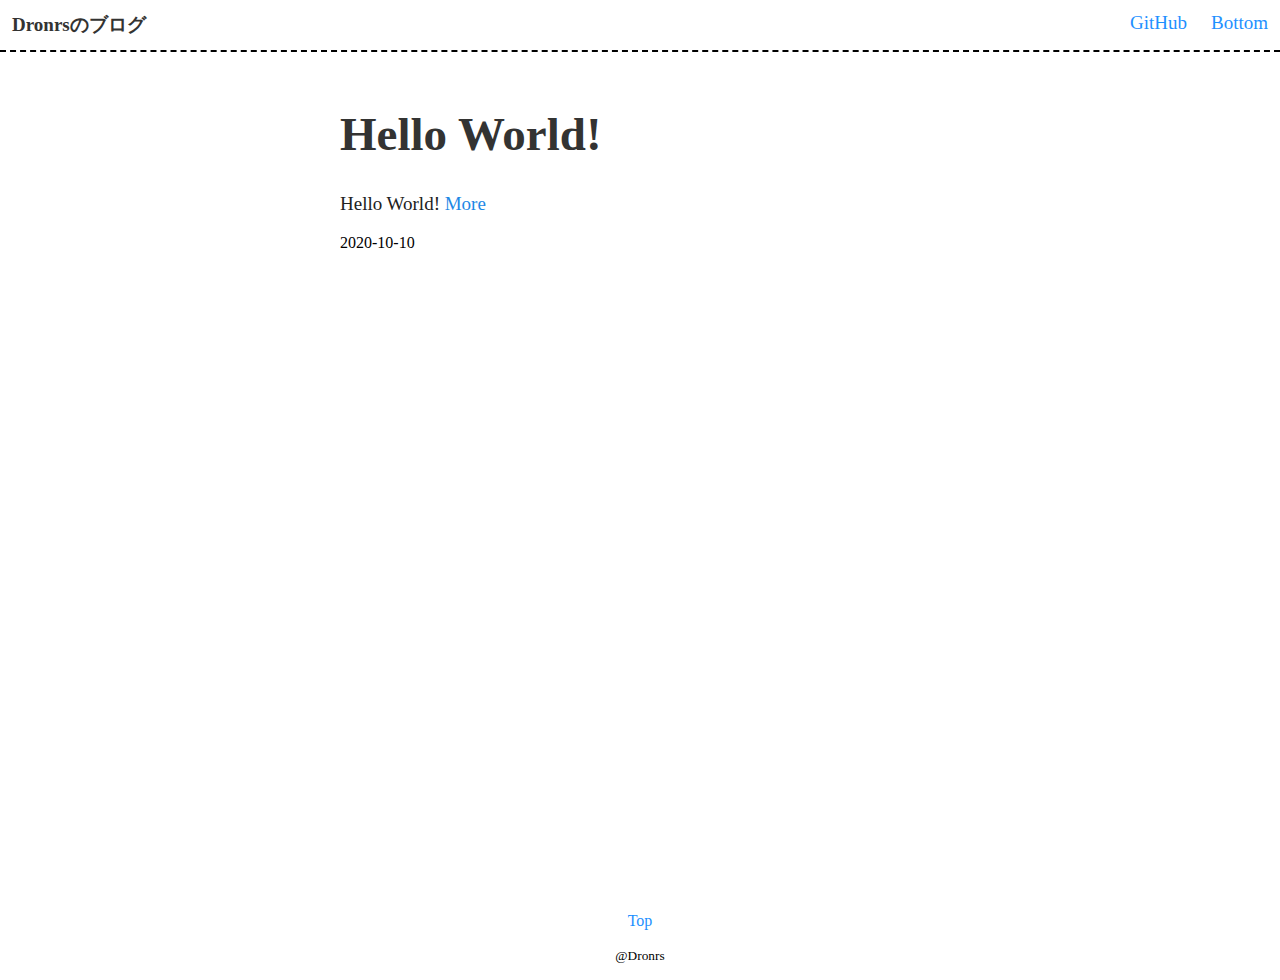
<file: index.html>
<!DOCTYPE html>
<html lang="en">

<head>
    <meta charset="UTF-8">
    <meta http-equiv="X-UA-Compatible" content="IE=edge">
    <meta name="viewport" content="width=device-width, initial-scale=1.0">
    <meta name="description" content="Dronrs Blog">
    <title>Dronrs's Blog</title>
    <link rel="stylesheet" href="style/blog.css">
    <link rel="stylesheet" href="style/md.css">
</head>

<body>
    <div class="container">
        <div class="header" id="top">
            <header>
                <div class="_header">
                    <div id="blog-name" class="header-item">
                        <span><a id="logo-link" href="/">Dronrsのブログ</a></span>
                    </div>
                    <div class="header-item">
                        <a href="https://github.com/Dronrs">GitHub</a>
                    </div>
                    <div class="header-item">
                        <a href="#bottom">Bottom</a>
                    </div>
                </div>
            </header>
        </div>
        <div class="main">
            <main>
                <div class="_main">
                    <div class="posts">
                        <div class="post">
                            <div class="md-content">
                                <h1>Hello World!</h1>
                                <p>Hello World!&nbsp;<a href="/rposts/HelloWorld.html">More</a></p>
                            </div>
                            <div class="timestamp">
                                <span>2020-10-10</span>
                            </div>
                        </div>
                    </div>
                </div>
        </div>
        </main>
    </div>
    <div class="footer" id="bottom">
        <footer>
            <div class="_footer">
                <div class="footer-item">
                    <div>
                        <a href="#top">Top</a>
                        <p>
                            <small>@Dronrs</small>
                        </p>
                    </div>
                </div>
            </div>
        </footer>
    </div>
    </div>
</body>

</html>
</file>
<file: style/blog.css>
html,
body {
    margin: 0;
    padding: 0;
    border: none;
}

img {
    width: 100%;
    height: auto;
}

a {
    color: dodgerblue;
    text-decoration: none;
}

a:hover {
    text-decoration: underline;
}

.container {
    display: flex;
    flex-direction: column;
    height: 100vh;
    gap: 12px;
}

.main {
    flex-grow: 2;
}

.header {
    border-bottom: 2px dashed;
}

._header {
    display: flex;
    justify-content: space-between;
    padding-top: 12px;
    padding-bottom: 12px;
}

#blog-name {
    font-size: 19px;
    font-weight: 600;
    flex-grow: 2;
}

#logo-link {
    color: #333332;
}

#logo-link:hover {
    color: #333332;
    text-decoration: none;
}

.header-item {
    font-size: 19px;
    padding: 0px 12px;
    justify-self: center;
}

._main {
    display: flex;
    justify-content: center;
}

.posts, .post-container {
    padding-left: 12px;
    padding-right: 12px;
}

.post {
    max-width: 800px;
    min-width: 600px;
    padding: 12px 0px;
}

@media screen and (max-width: 600px) {
    .post {
        max-width: 600px;
        min-width: auto;
    }
}

.footer {}

._footer {
    display: flex;
    justify-content: center;
}

.footer-item {
    text-align: center;
    padding-top: 12px;
}

.timestamp {
    margin-top: 5px;
    margin-bottom: 5px;
    font-size: 16px;
    font-weight:400;
    text-align: left;
}
</file>
<file: style/md.css>
.md-content pre, .md-content table, .md-content a, .md-content code, .md-content ul, .md-content ol, .md-content blockquote, .md-content p {
  color: #212121;
  font-size: 19px;
  font-weight: 400;
}

.md-content h6, .md-content h5, .md-content h4, .md-content h3, .md-content h2, .md-content h1 {
  font-size: 47px;
  color: #333332;
  font-weight: bold;
}

.md-content h2 {
  font-size: 40px;
}
.md-content h3 {
  font-size: 33px;
}
.md-content h4 {
  font-size: 26px;
}
.md-content h5 {
  font-size: 19px;
}
.md-content h6 {
  font-size: 12px;
}
.md-content blockquote {
  background-color: #F5F5F5;
  padding: 2px;
  border-radius: 4px;
  border-left: 10px solid #424242;
  padding-left: 12px;
  padding-right: 12px;
  font-size: 16px;
}
.md-content ol {
  list-style-position: inside;
}
.md-content ol li:not(:last-child) {
  margin-bottom: 10px;
}
.md-content ul {
  list-style-position: inside;
}
.md-content ul li:not(:last-child) {
  margin-bottom: 10px;
}
.md-content code {
  font-size: 14px;
  background-color: #F5F5F5;
  padding: 2px;
  border-radius: 4px;
}
.md-content a {
  color: #1E88E5;
}
.md-content a:hover {
  color: #42A5F5;
  text-decoration: underline;
}
.md-content img {
  width: 100%;
  height: auto;
}
.md-content table {
  font-size: 16px;
  border-collapse: collapse;
}
.md-content table th {
  border: 1px solid #dee2e6;
  padding: 12px;
}
.md-content table td {
  border: 1px solid #dee2e6;
  padding: 12px;
}
.md-content pre {
  font-size: 14px;
  background-color: #F5F5F5;
  padding: 16px;
  border-radius: 4px;
  margin-left: 1em;
  margin-right: 1em;
}

/*# sourceMappingURL=md.css.map */
</file>
